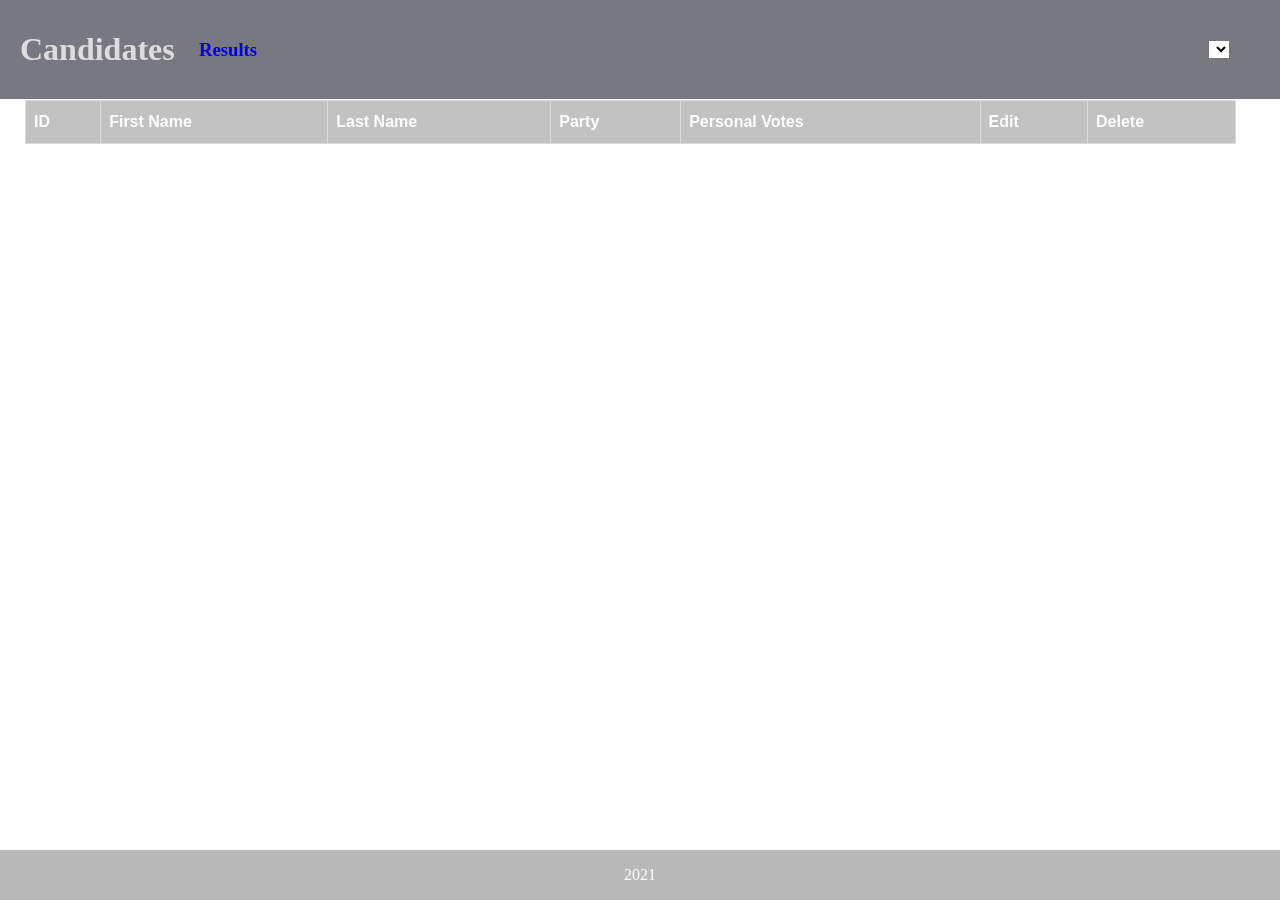
<file: pages/candidates/candidates.html>
<!DOCTYPE html>
<html lang="en">
  <head>
    <meta charset="UTF-8" />
    <meta http-equiv="X-UA-Compatible" content="IE=edge" />
    <meta name="viewport" content="width=device-width, initial-scale=1.0" />
    <title>Candidates</title>
    <base href="/" />
    <link rel="stylesheet" href=".\style.css" />
  </head>
  <body>
    <div class="header">
      <div>
        <h1>Candidates</h1>
      </div>

      <a href=".\pages/results/results.html">
        <h3>Results</h3>
      </a>

      <div class="max-div">
        <select class="party-dropdown"></select>
      </div>
    </div>
    <div class="candidates">
      <table class="candidate-table">
        <tr>
          <th>ID</th>
          <th>First Name</th>
          <th>Last Name</th>
          <th>Party</th>
          <th>Personal Votes</th>
          <th>Edit</th>
          <th>Delete</th>
        </tr>
      </table>
    </div>

    <div class="footer">
      <p>2021</p>
    </div>
    <script src=".\pages\candidates\candidates.js"></script>
  </body>
</html>
</file>
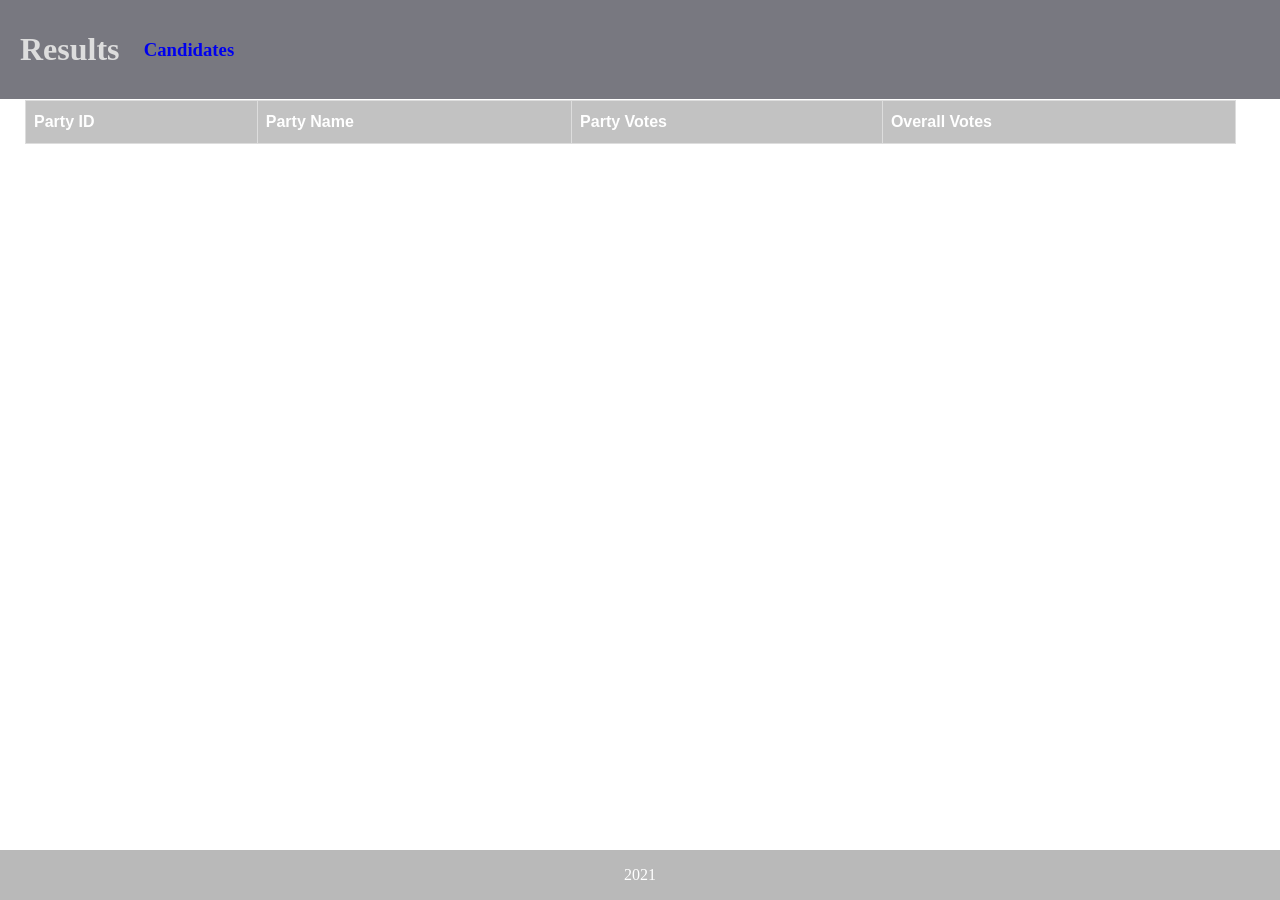
<file: pages/results/results.html>
<!DOCTYPE html>
<html lang="en">
  <head>
    <meta charset="UTF-8" />
    <meta http-equiv="X-UA-Compatible" content="IE=edge" />
    <meta name="viewport" content="width=device-width, initial-scale=1.0" />
    <title>Results</title>
    <base href="/" />
    <link rel="stylesheet" href=".\style.css" />
  </head>
  <body>
    <div class="header">
      <div>
        <h1>Results</h1>
      </div>

      <a href=".\pages/candidates/candidates.html">
        <h3>Candidates</h3>
      </a>
    </div>
    <div class="results">
      <table class="result-table">
        <tr>
          <th>Party ID</th>
          <th>Party Name</th>
          <th>Party Votes</th>
          <th>Overall Votes</th>
        </tr>
      </table>
    </div>

    <div class="footer">
      <p>2021</p>
    </div>
    <script src=".\pages\results\results.js"></script>
  </body>
</html>
</file>
